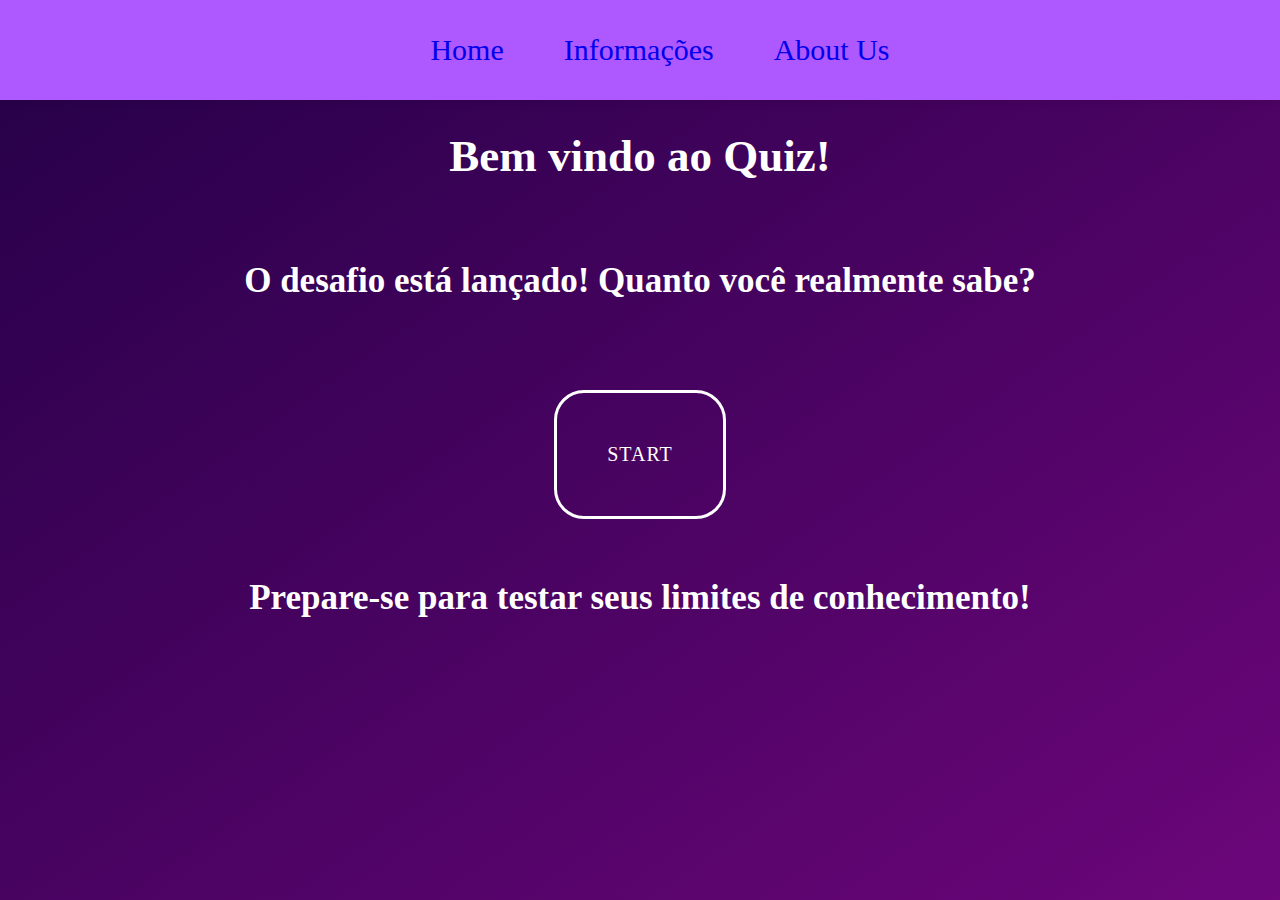
<file: index.html>
<!DOCTYPE html>
<html lang="PT-BR">
<head>
    <meta charset="UTF-8">
    <meta name="viewport" content="width=device-width, initial-scale=1.0">
    <link rel="stylesheet" href="css/style.css">
    <title>Home Quiz</title>
    <link rel="preconnect" href="https://fonts.googleapis.com">
    <link rel="preconnect" href="https://fonts.gstatic.com" crossorigin>
    <link href="https://fonts.googleapis.com/css2?family=Poppins&display=swap" rel="stylesheet">
</head>

<body>
    <header id="header">
            <nav>
                <ul>
                    <li><a href="#" data-after="home">Home</a></li>
                    <li><a href="pages/informacoes.html" data-after="informacoes">Informações</a></li>
                    <li><a href="pages/about.html" data-after="About">About Us</a></li>
                </ul>
            </nav>
    </header>
    <main>
        <article class="content">
            <h1 class="titulo">Bem vindo ao Quiz!</h1>
            <h2 class="titulo2">O desafio está lançado! Quanto você realmente sabe?</h2>
            <div id="btn" class="container-button">
                <a href="pages/quizz.html" type="button" class="btn">Start</a>
            </div>
            <div class="titulo2">
                <h2 class="titulo2">Prepare-se para testar seus limites de conhecimento!</h2>
            </div>
        </article>
    </main>
</body>

</html>
</file>
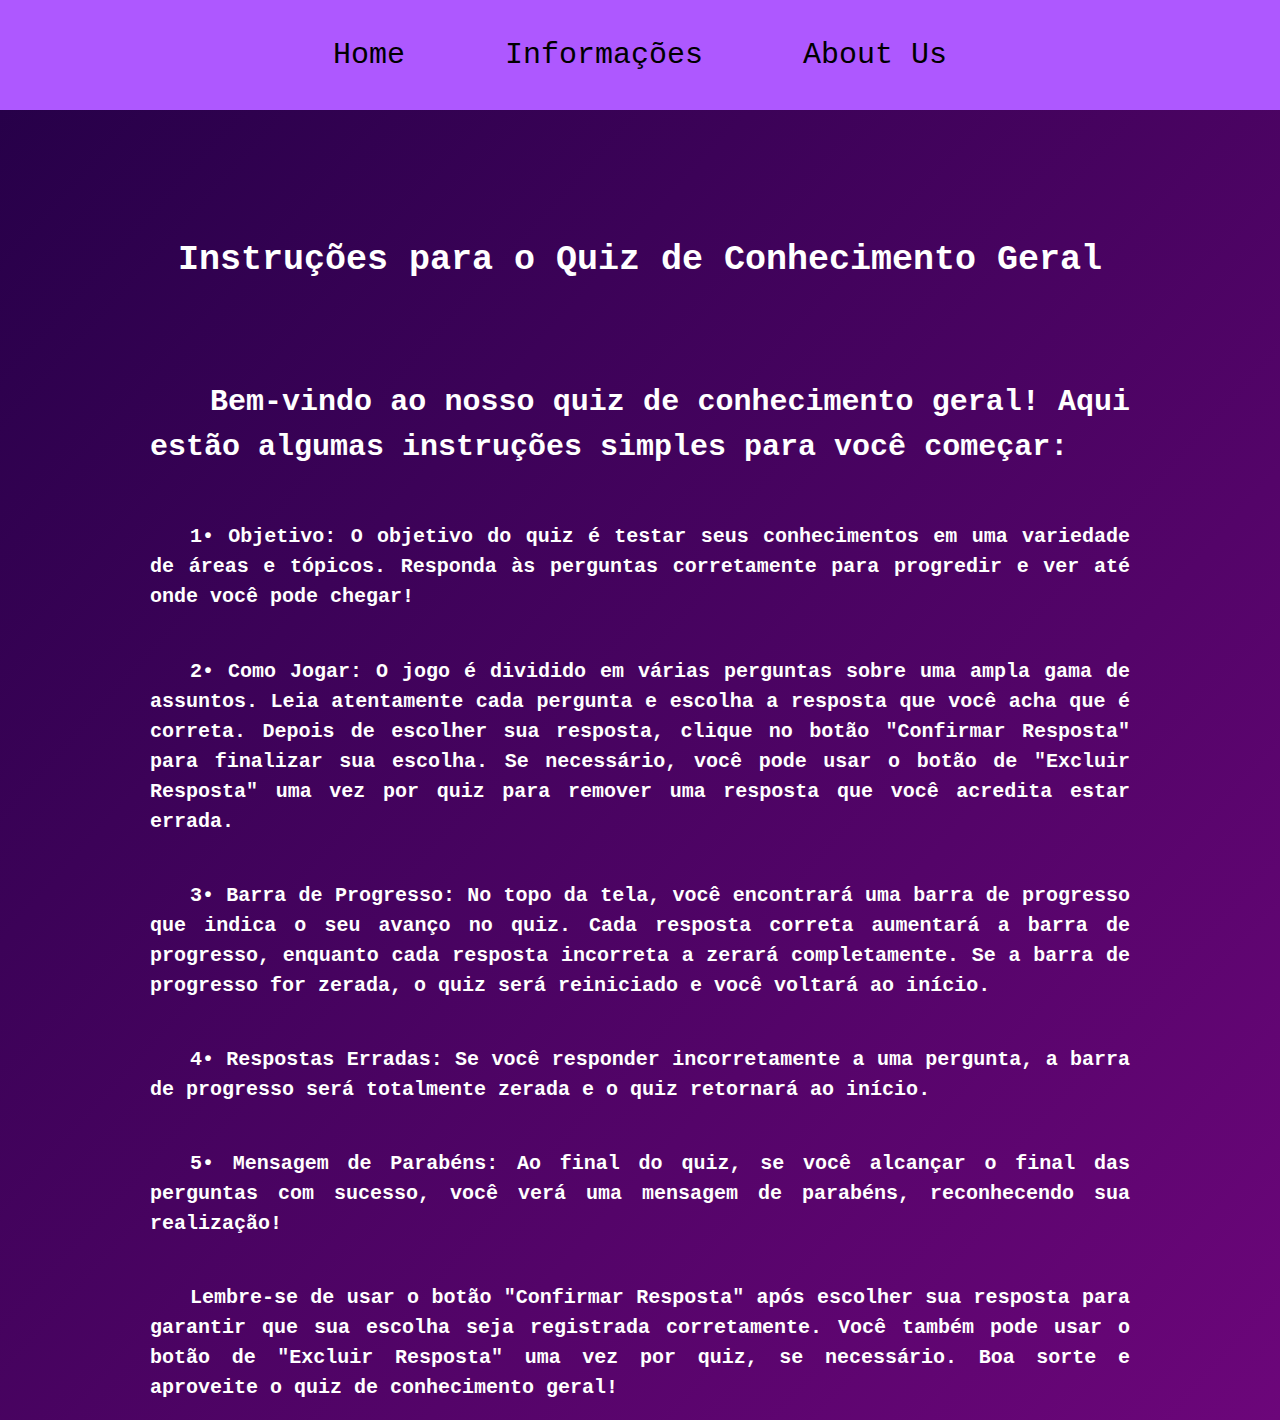
<file: informacoes.html>
<!DOCTYPE html>
<html lang="PT-BR">

<head>
    <meta charset="UTF-8">
    <meta name="viewport" content="width=device-width, initial-scale=1.0">

    <link rel="stylesheet" href="css/informacoes.css">

    <title>Informações Quiz</title>
</head>

<body>
    <header>
        <section id="header">
            <nav>
                <ul>
                    <li><a href="index.html" data-after="home">Home</a></li>
                    <li><a href="informacoes.html" data-after="informacoes">Informações</a></li>
                    <li><a href="about.html" data-after="About">About Us</a></li>
                </ul>
            </nav>
        </section>
    </header>
    <main>
        <article id="home">
            <h1 class="titulo">Instruções para o Quiz de Conhecimento Geral</h1>
            <div>
                <h2 class="texto2"><strong>Bem-vindo ao nosso quiz de conhecimento geral! Aqui
                    estão algumas instruções simples para você começar:</strong></h2><br>
                <h2 class="texto"> 1• Objetivo: O objetivo do quiz é testar seus conhecimentos 
                    em uma variedade de áreas e tópicos. Responda às perguntas corretamente para 
                    progredir e ver até onde você pode chegar!
                </h2><br>
                <h2 class="texto">2• Como Jogar: O jogo é dividido em várias perguntas sobre uma 
                    ampla gama de assuntos. Leia atentamente cada pergunta e escolha a resposta que 
                    você acha que é correta. Depois de escolher sua resposta, clique no botão 
                    "Confirmar Resposta" para finalizar sua escolha. Se necessário, você pode usar o 
                    botão de "Excluir Resposta" uma vez por quiz para remover uma resposta que você 
                    acredita estar errada.
                </h2><br>
                <h2 class="texto">3• Barra de Progresso:  No topo da tela, você encontrará uma barra de 
                    progresso que indica o seu avanço no quiz. Cada resposta correta aumentará a barra 
                    de progresso, enquanto cada resposta incorreta a zerará completamente. Se a barra de 
                    progresso for zerada, o quiz será reiniciado e você voltará ao início.
                </h2><br>
                <h2 class="texto">4• Respostas Erradas: Se você responder incorretamente a uma pergunta, 
                    a barra de progresso será totalmente zerada e o quiz retornará ao início.
                </h2><br>
                <h2 class="texto">5• Mensagem de Parabéns: Ao final do quiz, se você alcançar o final 
                    das perguntas com sucesso, você verá uma mensagem de parabéns, reconhecendo sua realização!
                </h2><br>
            </div>
            <div>
                <h2 class="texto">Lembre-se de usar o botão "Confirmar Resposta" após escolher sua resposta 
                    para garantir que sua escolha seja registrada corretamente. Você também pode usar o botão 
                    de "Excluir Resposta" uma vez por quiz, se necessário. Boa sorte e aproveite o quiz de conhecimento geral!
                </h2>
            </div>
        </article>
    </main>
</body>

</html>
</file>
<file: css/style.css>
html {
    font-family: 'Roboto';
    font-size: 62.5%;
    padding: 0;
}

#header
{
    width: 100%;
    height: 11rem;
}

body {
    background: linear-gradient(to bottom right, #240047, #6c067a);
    width: 100vw;
    height: 100vh;
    margin: 0;
    padding: 0;
    overflow: hidden;
    list-style-type: none;
    text-decoration: none;
}

#header {
    width: 100vw;
    height: 10rem;
    background-color: #ae58ff;
    padding: 0;
    box-shadow: 0 0 1rem rgba(0, 0, 0, 0.1);
    display: flex;
    flex-direction: column;
    justify-content: center;
    align-items: center;
}

header ul {
    display: flex;
    flex-direction: row;
    gap: 6rem;   
}

header ul li {
    list-style-type: none;
    color: rgb(255, 255, 255);
    font-size: 3rem;
}

a{
    text-decoration: none;
}

header ul li a:hover {
    font-size: 3.5rem;
    color: white;
}

.content{
    display: flex;
    flex-direction: column;
    align-items: center;
    justify-content: center;
    color: white;
}

.texto {
    text-align: center;
    font-size: 2rem;
    line-height: 1.5;
    text-align: center;
    text-indent: 2em;
}

.btn {
    display: inline-block;
    padding: 5rem 5rem;
    color: white;
    background-color: transparent;
    border-radius: 3rem;
    border: solid white;
    font-size: 2rem;
    text-transform: uppercase;
    letter-spacing: 0.1rem;
    margin-top: 3rem;
    margin-bottom: 3rem;
    transition: 0.3s ease;
    transition-property: background-color, color;
    text-decoration: none;
    position: relative;
    overflow: hidden;
    transition: color 0.3s;
}

.btn::before {
    content: '';
    position: absolute;
    top: 50%;
    left: 50%;
    width: 100%;
    height: 100%;
    background-image: url(https://i.pinimg.com/originals/1b/9c/5e/1b9c5edf895e27b842ce49c73d48a385.gif);
    background-size: cover;
    background-position: center;
    transform: translate(-50%, -50%) scale(1.5);
    z-index: -1;
    opacity: 0;
    transition: opacity 0.3s, transform 0.3s;
}

.btn:hover::before {
    opacity: 1;
    transform: translate(-50%, -50%) scale(1);
}

.container-button {
    display: flex;
    justify-content: center;
    margin-top: 3rem;
}

.btn:hover {
    color: transparent;
    padding: 5rem 5rem;
}

.titulo {
    font-size: 45px;
    color: white;
    justify-content: center;
    display: flex;
    margin-bottom: 5rem;
}

.titulo2 {
    font-size: 3.5rem;
    color: white;
    text-align: center;
}

#btn {
    color: white;
}

@media (min-width:401px) and (max-width: 600px){

    #header ul li{
        font-size: 3rem;
        font-style: bold;
    }

    #header ul li a{
        color: #fff;
    }
}
</file>
<file: css/informacoes.css>
html {
    font-family: Courier New,Courier,Lucida Sans Typewriter,Lucida Typewriter,monospace;
    max-width: 100%;
    overflow-x: hidden;
    width: 100%;
    font-size: 62.5%;
}

#header
{
    width: 100%;
    height: 11rem;
    background-color: #ae58ff;
    padding: 0;
    box-shadow: 0 0 10px rgba(0, 0, 0, 0.1);
    display: flex;
    flex-direction: column;
    justify-content: space-around;
    align-items: center;
}

ul {
    display: flex;
    list-style-type: none;
    padding: 0;
}

header ul li a {
    text-decoration: none; 
    color: black; 
    font-size: 3rem;
}

header ul li a:hover {
    font-size: 3.5rem;
    color: white;
}

ul li {
    margin-right: 5rem;
    margin-left: 5rem;
}
    
li {
    list-style-type: none;

}

body {  
    background: linear-gradient(to bottom right, #240047, #6c067a);
    margin: 0;
    padding: 0;
    max-width: 100%;
    overflow-x: hidden;
}

#home {
    color:white;
}

.texto {
    text-align: center;
    font-size: 2rem;
    line-height: 1.5;
    margin-left: 15rem;
    margin-right: 15rem;
    overflow-wrap: break-word;
    text-align: justify;
    text-indent: 2em;
}

.texto2 {
    text-align: center;
    font-size: 3rem;
    line-height: 1.5;
    margin-left: 15rem;
    margin-right: 15rem;
    overflow-wrap: break-word;
    text-align: justify;
    text-indent: 2em;
}

.titulo {
    font-size: 3.5rem;
    color: white;
    justify-content: center;
    display: flex;
    margin-top: 13rem;
    margin-bottom: 10rem;
    font-weight: bold;
}

#botao {
   color: white;
}


@media (min-width:401px) and (max-width: 600px){

    #header ul li{
        font-size: 3rem;
        font-style: bold;
    }

    #header ul li a{
        color: #fff;
    }
    .titulo {
        font-size: 2rem;
        display: flex;
        align-items: center;
    }
    ul li {
        margin-right: 2rem;
        margin-left: 2rem;
    }
    header ul li a {
        text-decoration: none; 
        color: black; 
        font-size: 2rem;
    }

}
</file>
